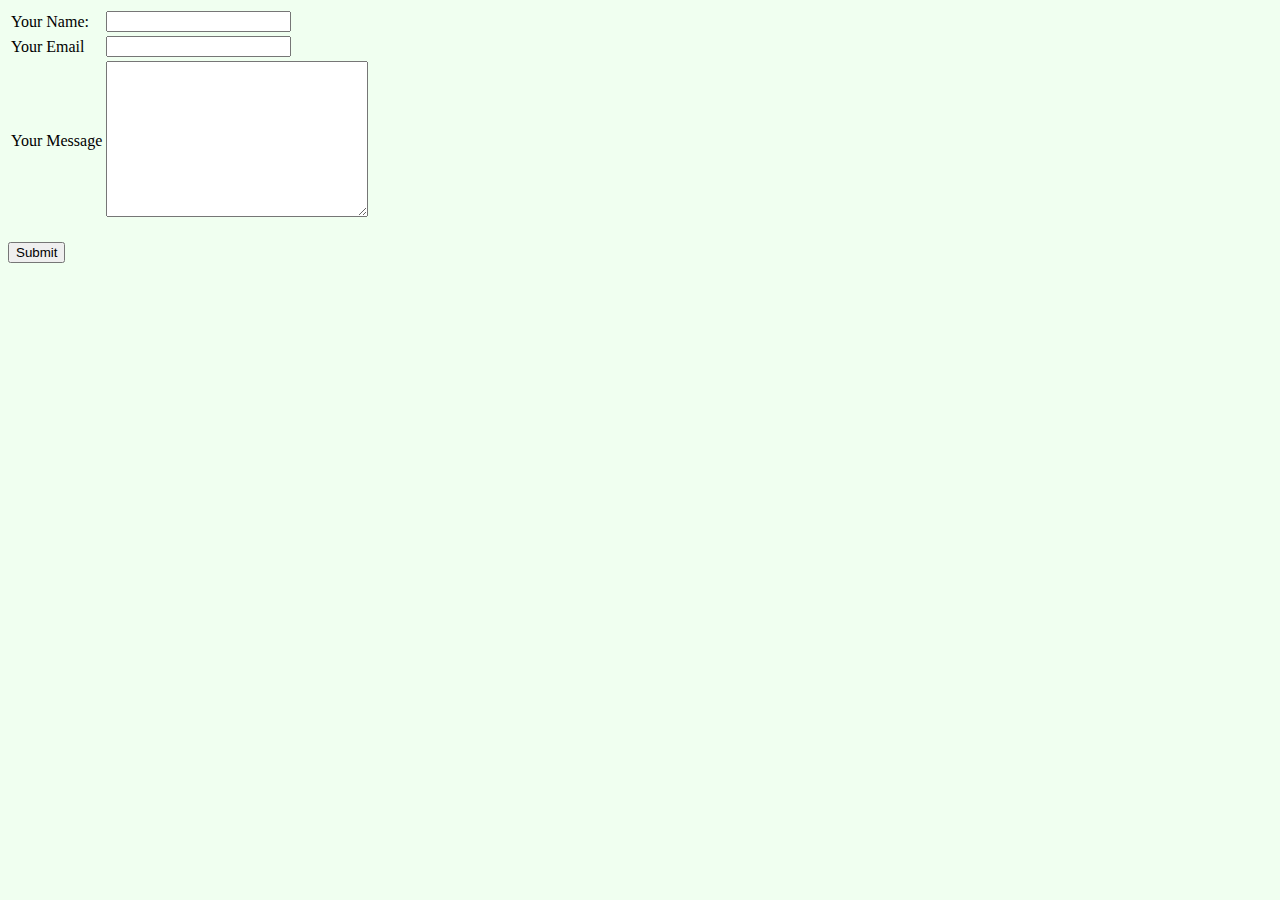
<file: forms.html>
<!DOCTYPE html>
<head>
    <meta charset="utf-8">
    <title>Yong's Persoal Site</title>
    <link rel="stylesheet" href="css/styles.css">
</head>
<body>
    <form class="" action="mailto:ychung25@hotmail.com" method="post">
        <table>
            <tr>
                <td><label for="">Your Name:</label> </td>
                <td><input type="text" name="Name" id=""></td>
            </tr>
            <tr>
                <td><label for="">Your Email</label> </td>
                <td><input type="email" name="Email" id=""></td>
            </tr>
            <tr>
                <td><label for="">Your Message</label></td>
                <td><textarea name="" id="" cols="30" rows="10"></textarea></td>
            </tr>
        </table>
        <br>
        <input type="submit">
    </form>
</body>
</file>
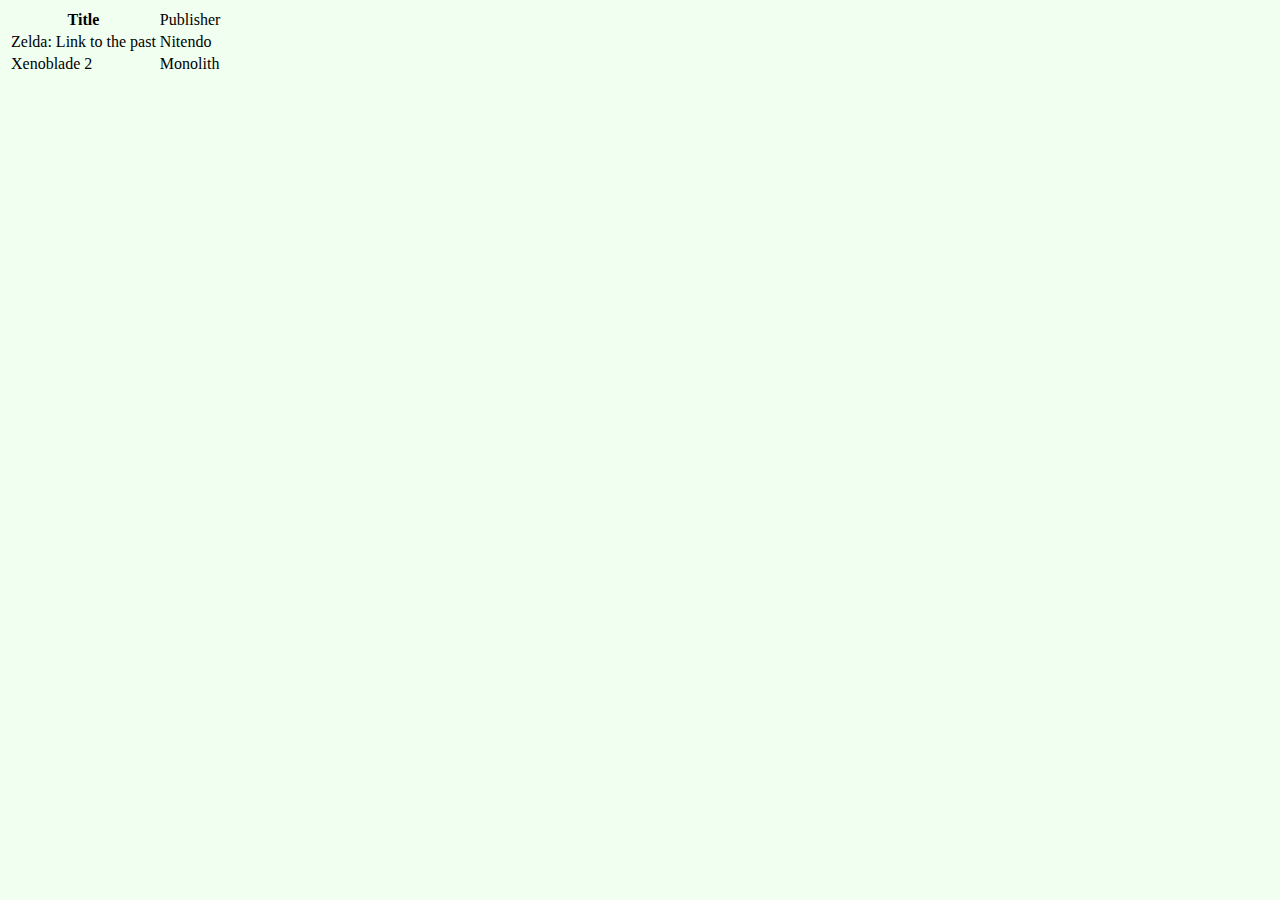
<file: games.html>
<!DOCTYPE html>
<html>
    <head>
        <meta charset="utf-8">
        <title>Yong's Games</title>
        <link rel="stylesheet" href="css/styles.css">
    </head>
    <body>
        <table>
            <thead>
                <tr>
                    <th>Title</th>
                    <td>Publisher</td>
                </tr>
            </thead>
            <tbody>
                <tr>
                    <td>Zelda: Link to the past</td>
                    <td>Nitendo</td>
                </tr>
                <tr>
                    <td>Xenoblade 2</td>
                    <td>Monolith</td>
                </tr>
            </tbody>
        </table>
    </body>
</html>
</file>
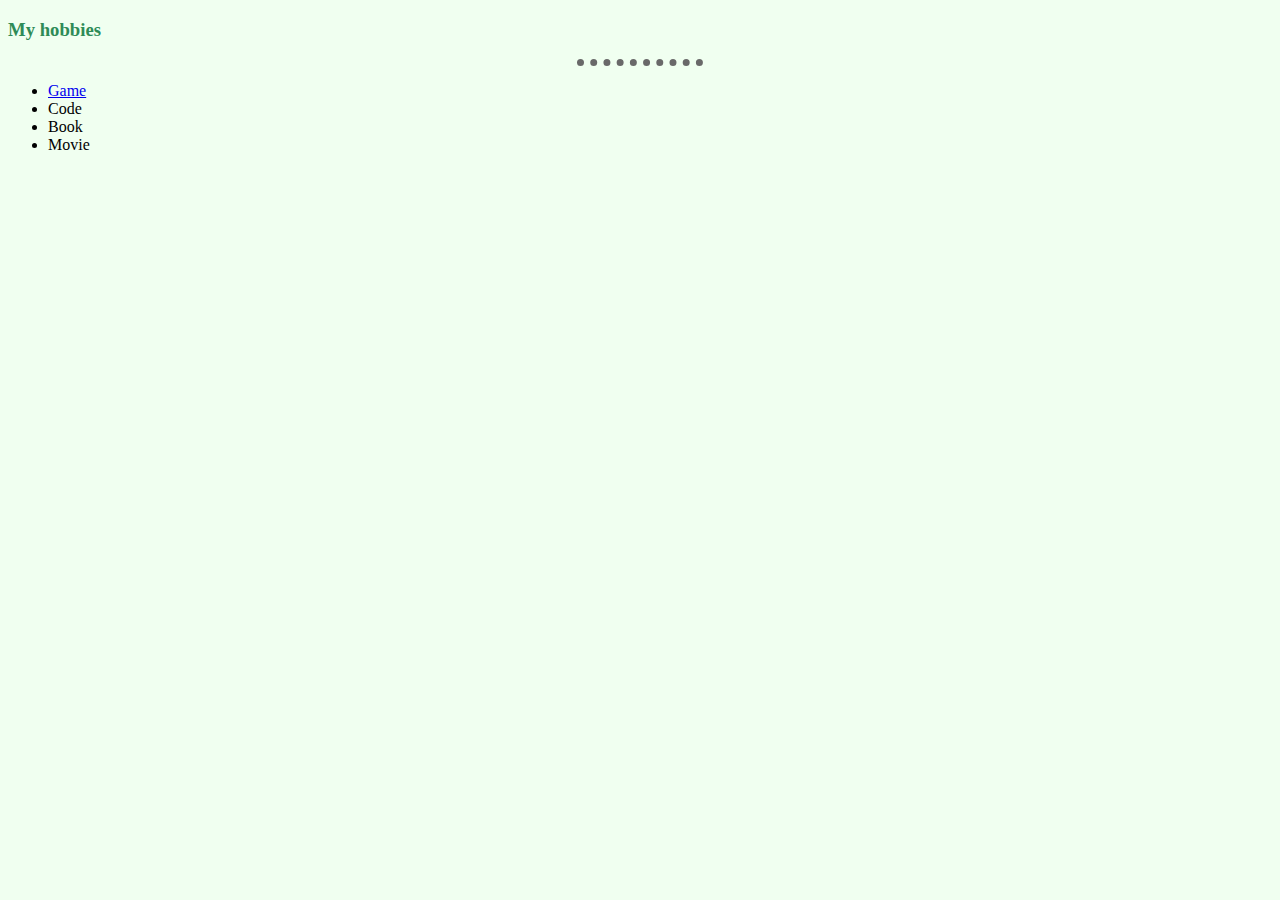
<file: hobby.html>
<!DOCTYPE html>
<html>
    <head>
        <meta charset="utf-8">
        <title>👍 Yong's Hobby</title>
        <link rel="stylesheet" href="css/styles.css">
    </head>
    <body>
        <h3>My hobbies</h3>
        <hr>
        <ul>
            <li><a href="games.html">Game</a></li>
            <li>Code</li>
            <li>Book</li>
            <li>Movie</li>
        </ul>
    </body>
</html>
</file>
<file: css/styles.css>
/* TAG selectors */

body{
    background-color: honeydew;
}
hr{
    border-style: dotted none none none;
    border-color: dimgrey;
    border-width: 7px 0px 0px 0px;
    margin: 0 auto 0 auto;
    width: 10%;
}

h1{
    color: seagreen;
    text-shadow: 2px 2px 5px darkolivegreen;
    font-family: monospace;
}

h2{
    color: seagreen;
}

h3{
    color: seagreen;
}

/* CLASS selectors */
.brocolli{
    background-color: aquamarine;
}

.bacon{
    background-color: brown;
}

.circularBorder{
    border-radius: 25% 50%;
}

.bacon:active{
    border-radius: 100%;
}

.bacon:hover{
    background-color: chocolate;
}


/* ID selectors */
#first-paragraph{
    color: cornflowerblue;
    font-style: oblique;
}
</file>
